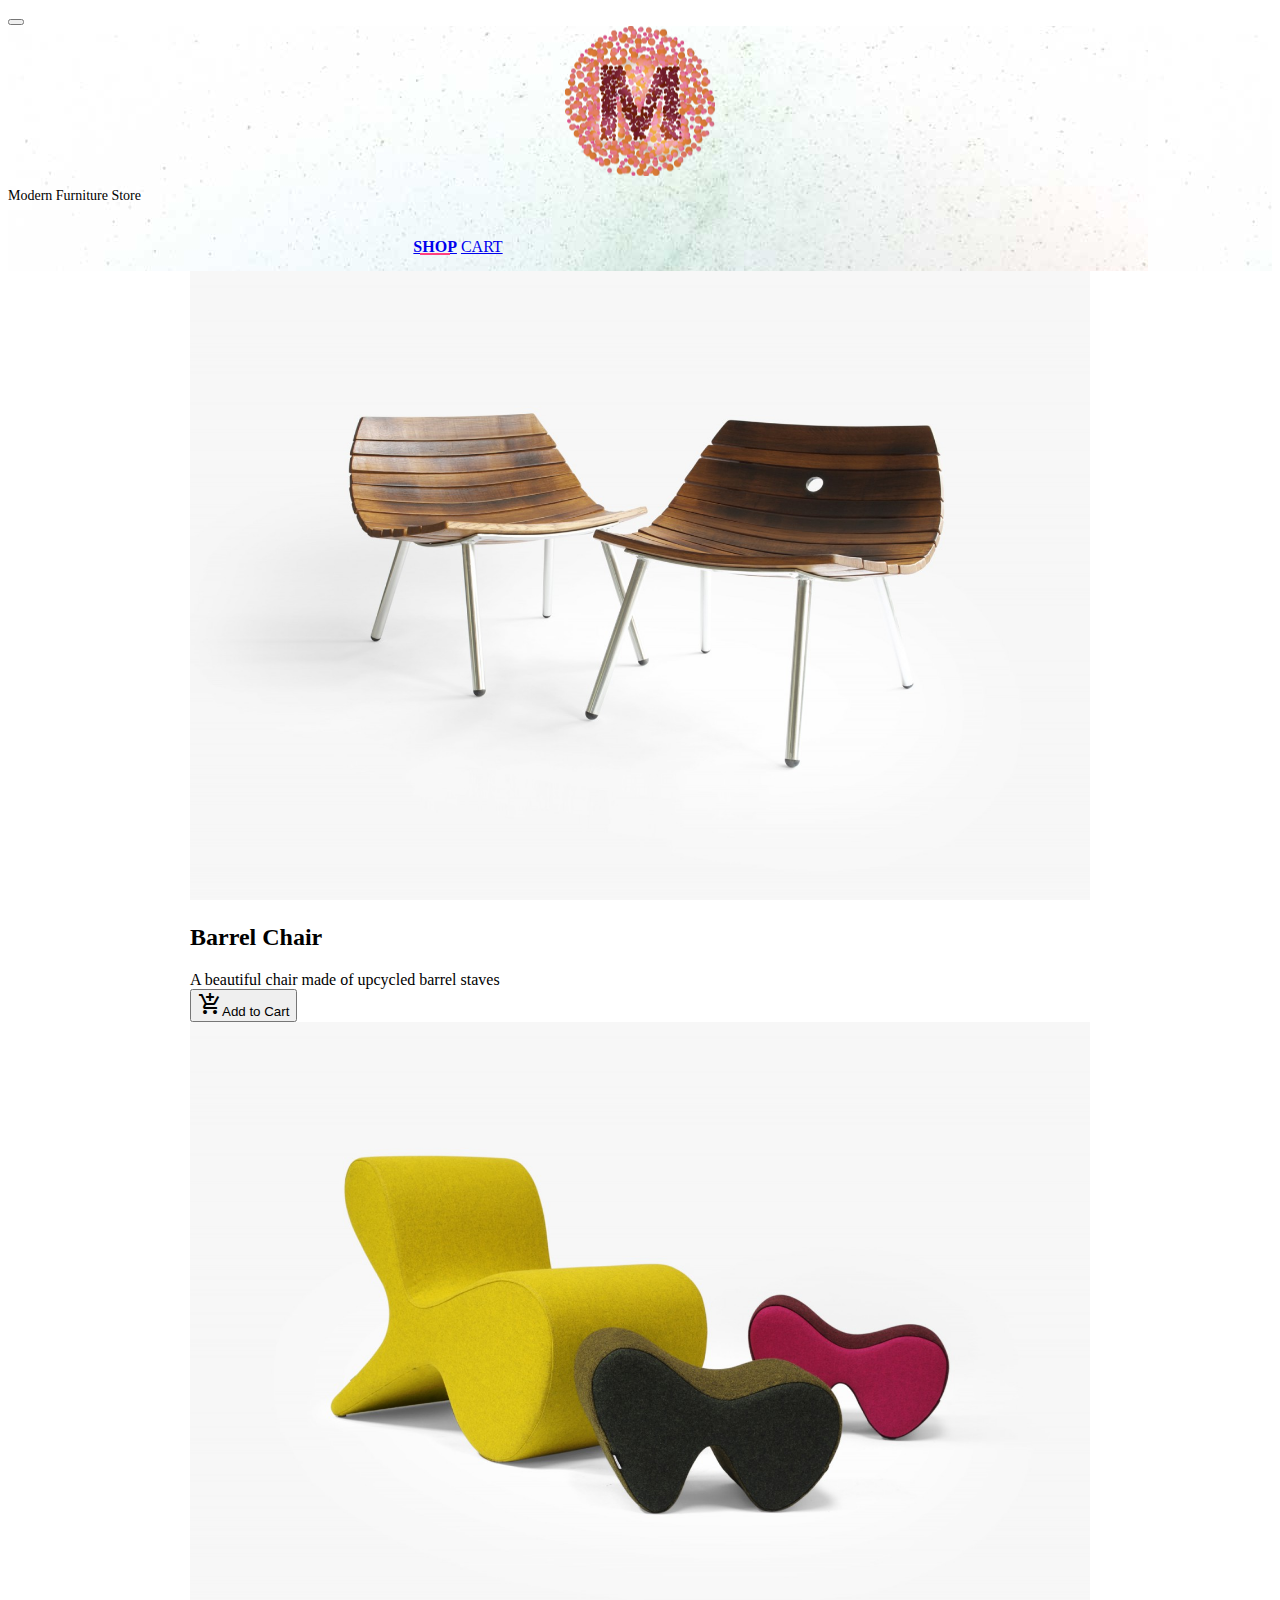
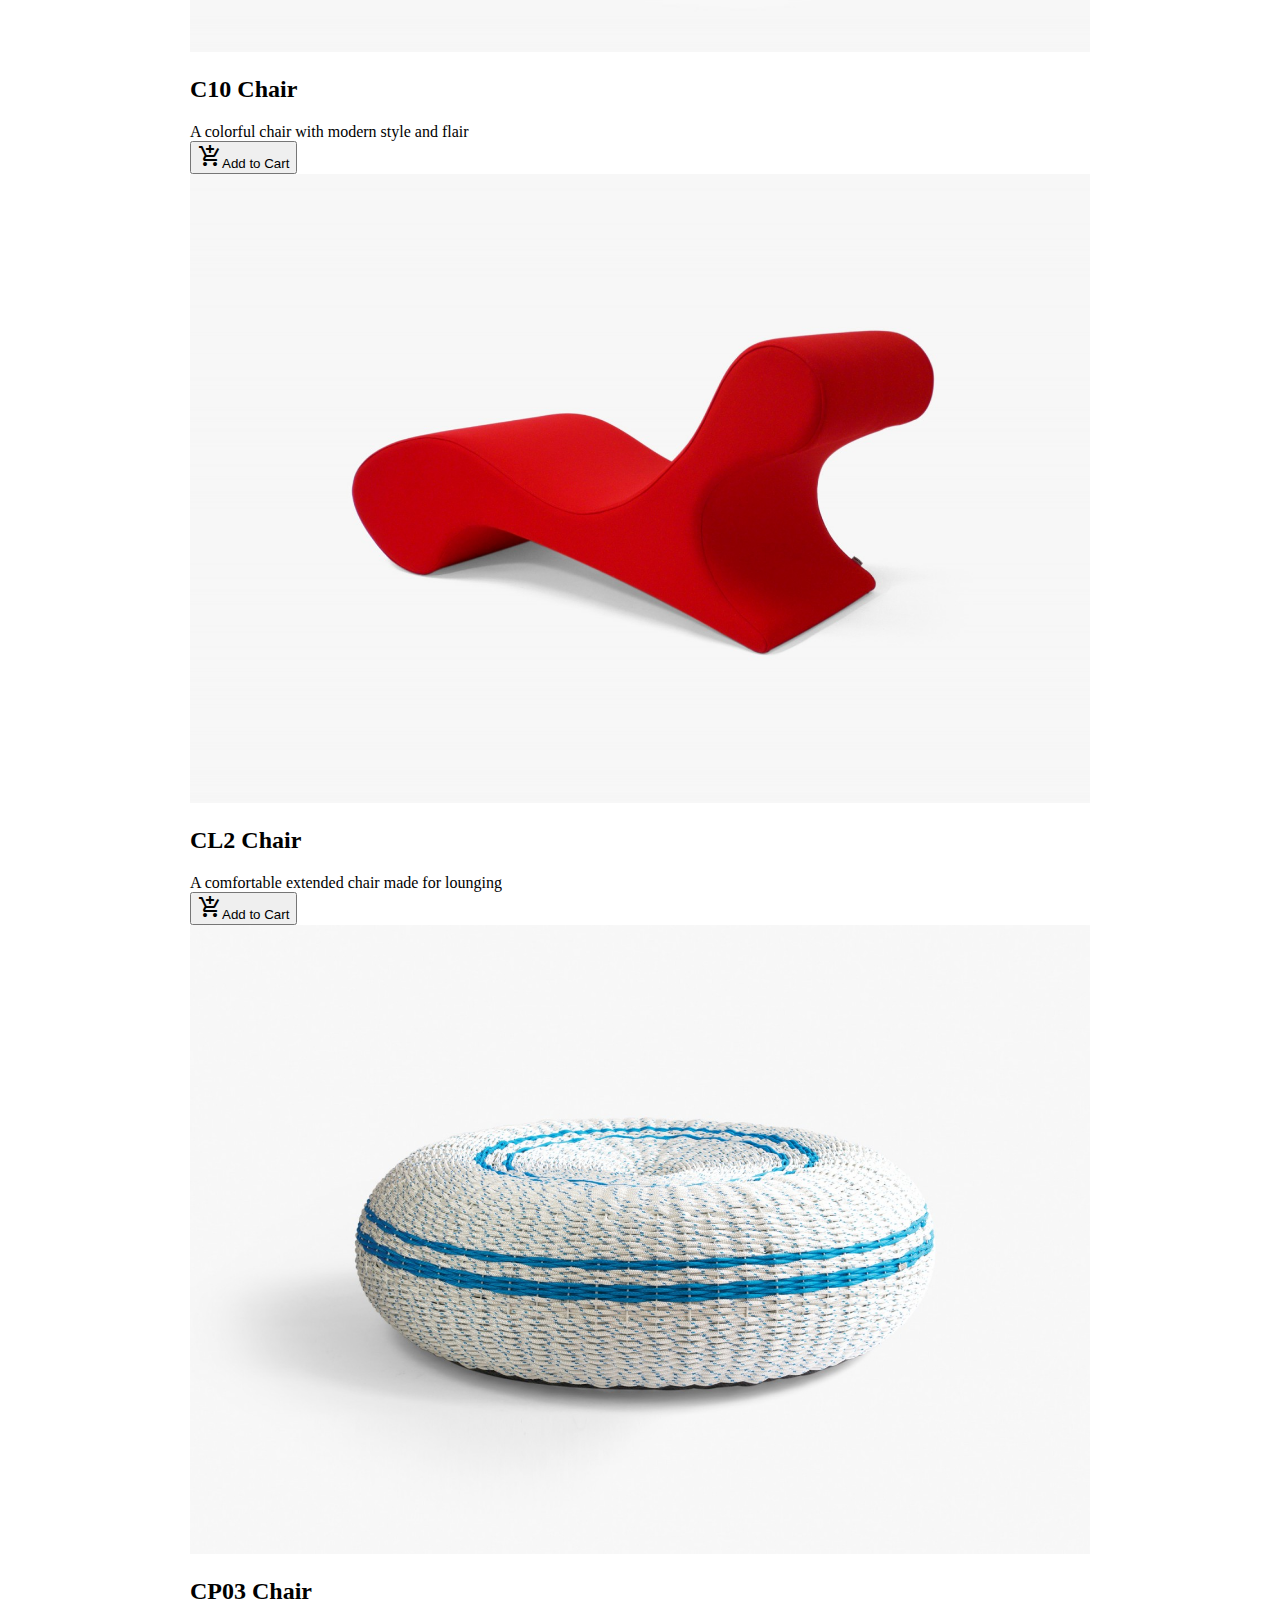
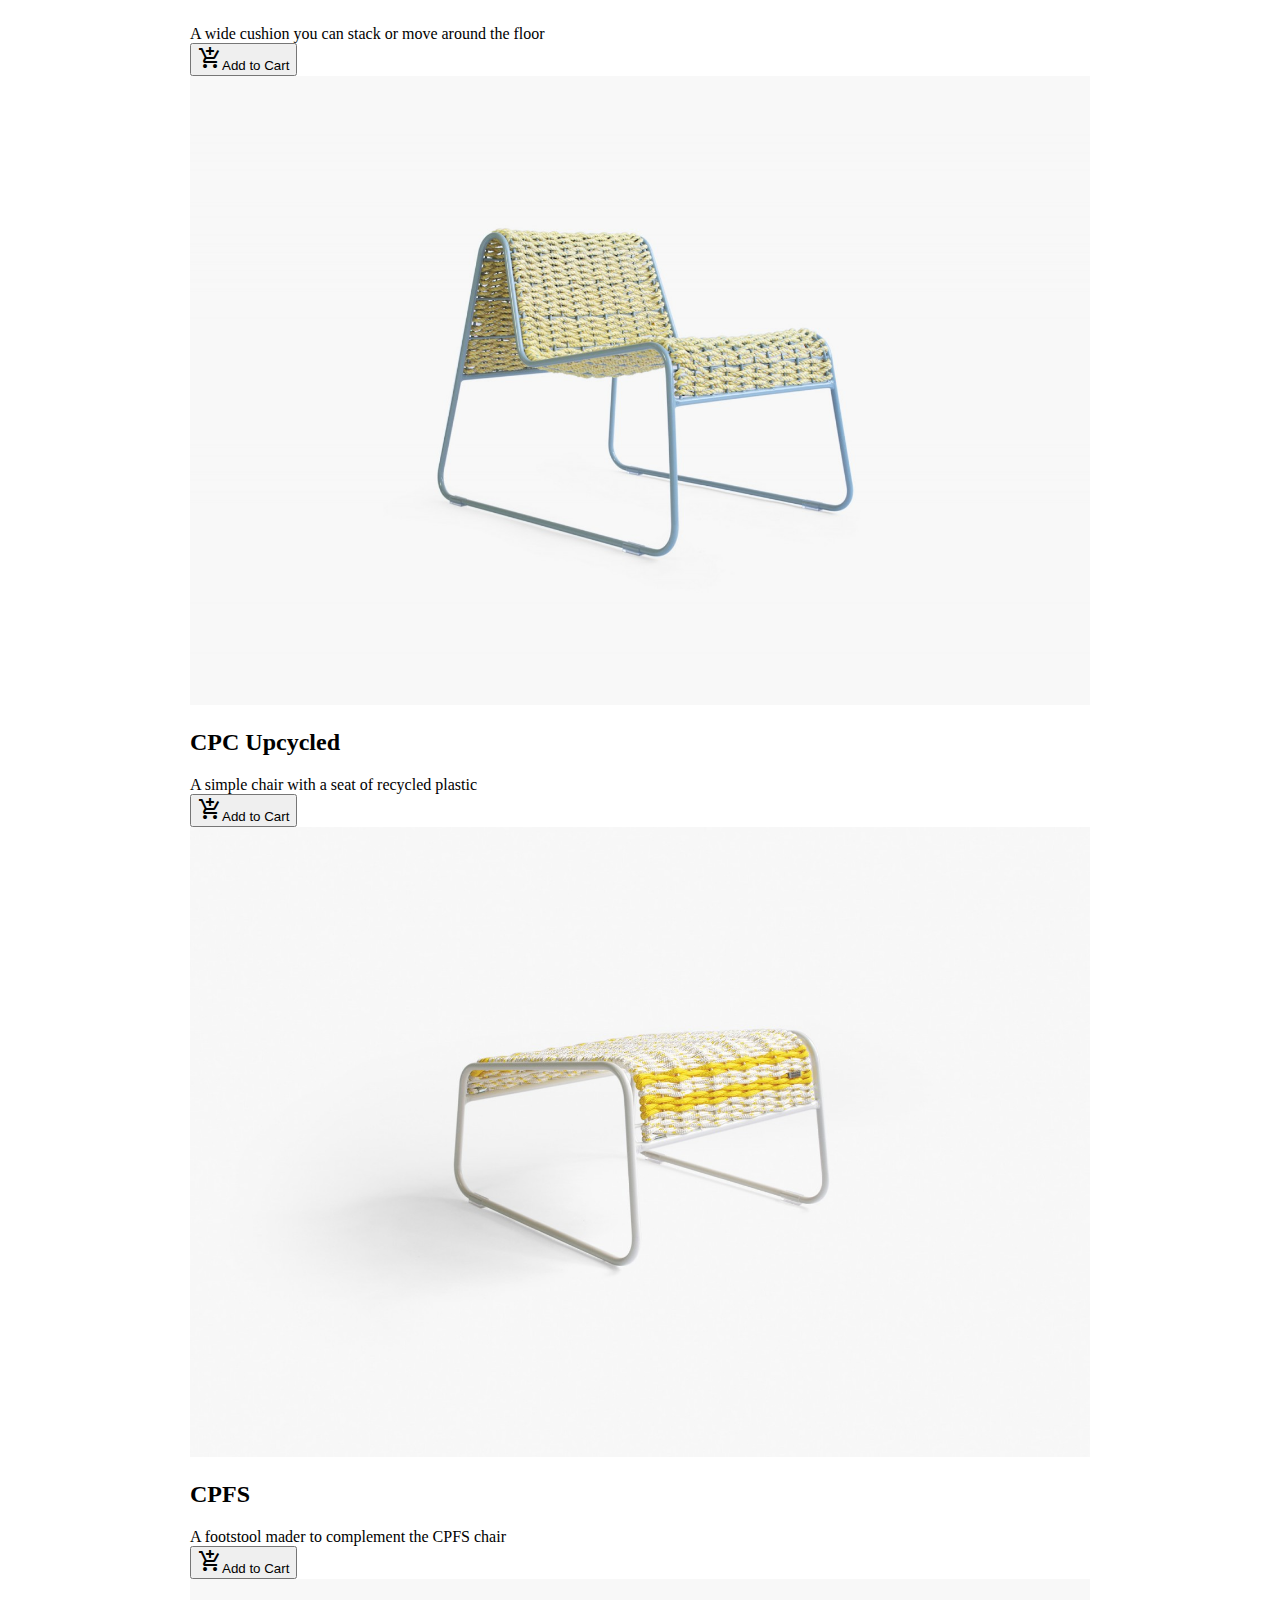
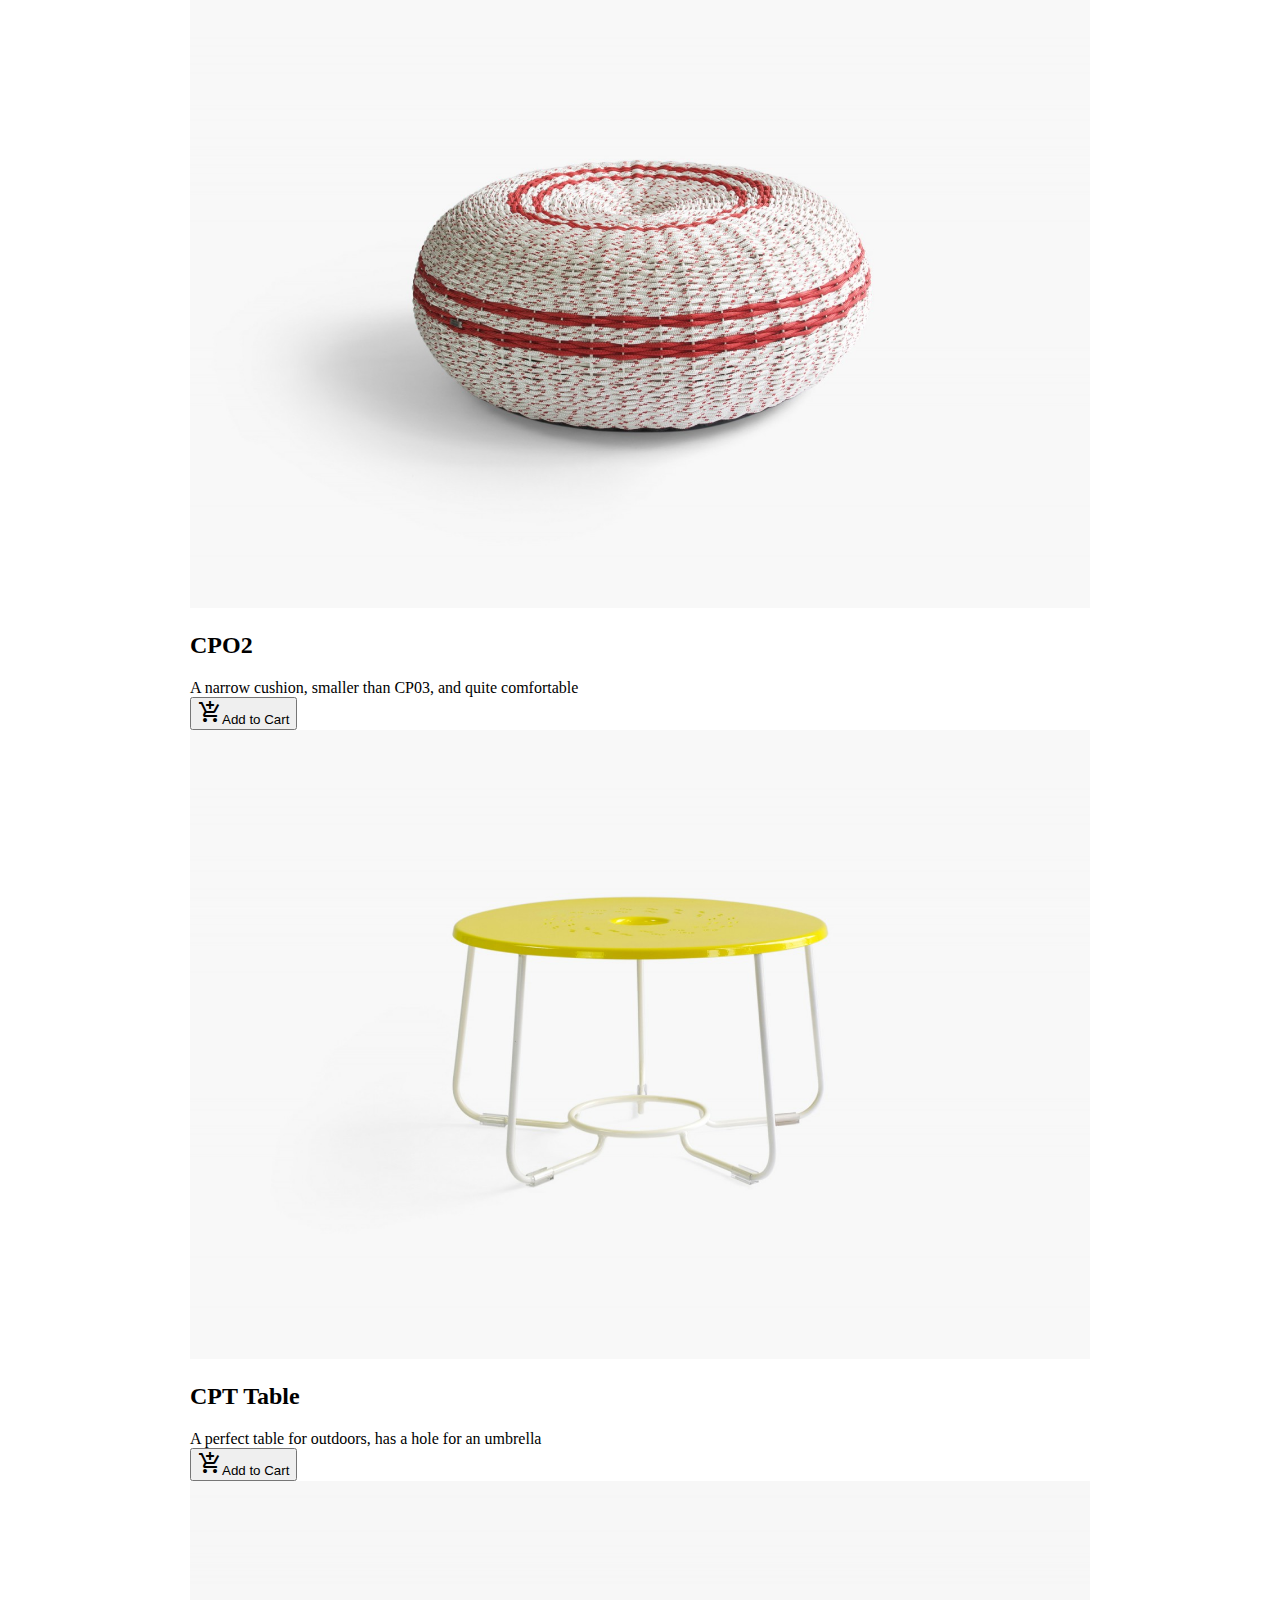
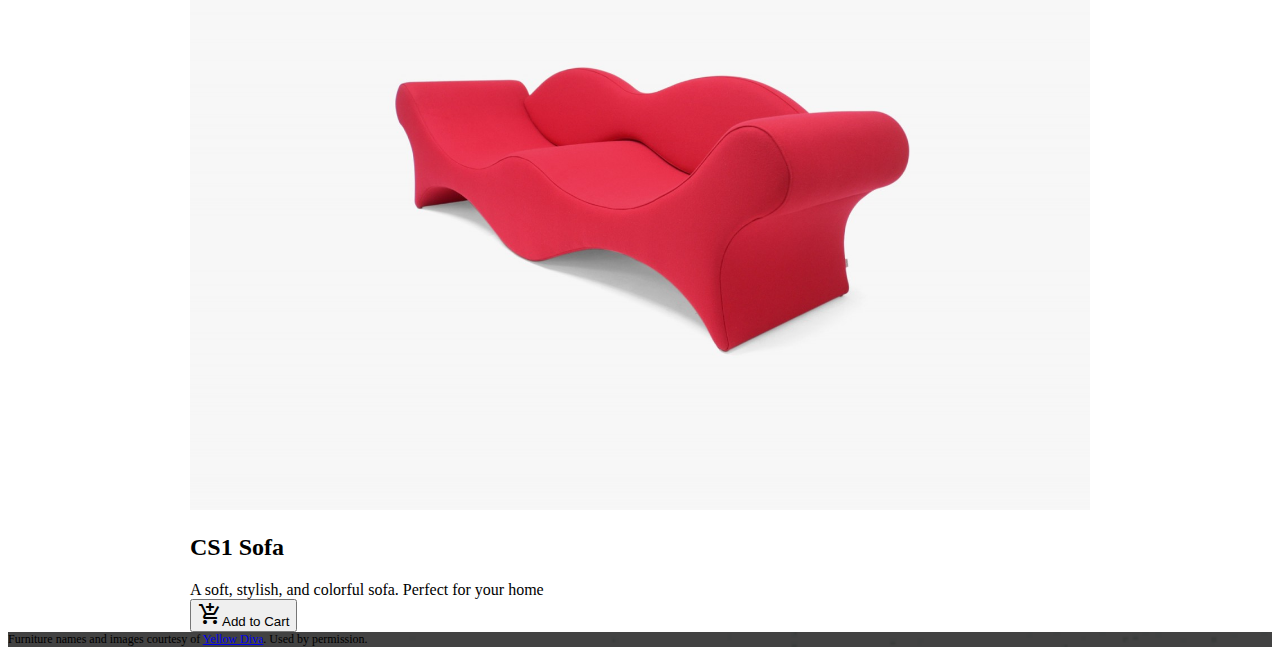
<file: index.html>
<!doctype html>
<!--
  Material Design Lite
  Copyright 2018 Google Inc. All rights reserved.

  Licensed under the Apache License, Version 2.0 (the "License");
  you may not use this file except in compliance with the License.
  You may obtain a copy of the License at

      https://www.apache.org/licenses/LICENSE-2.0

  Unless required by applicable law or agreed to in writing, software
  distributed under the License is distributed on an "AS IS" BASIS,
  WITHOUT WARRANTIES OR CONDITIONS OF ANY KIND, either express or implied.
  See the License for the specific language governing permissions and
  limitations under the License
-->
<html lang="en">

<head>
    
    <meta charset="utf-8">
    <meta http-equiv="X-UA-Compatible" content="IE=edge">
    <meta name="mobile-web-app-capable" content="yes">
    <meta name="application-name" content="Modern Furniture Store">
    <meta name="description" content="A simple storefront built on Material Design Lite.">
    <meta name="viewport" content="width=device-width, initial-scale=1.0, minimum-scale=1.0">

    <!-- Add a link to manifest.json -->
    <link rel="manifest" href="manifest.json">
    <meta name="theme-color" content="#2F3BA2">

    <!-- Write the meta tags for Add to home screen for Safari on iOS -->
    <meta name="apple-mobile-web-app-capable" content="yes">
    <meta name="apple-mobile-web-app-status-bar-style" content="black">
    <meta name="apple-mobile-web-app-title" content="Modern Furniture Store">
    <link rel="apple-touch-icon" href="images/touch/apple-touch-icon.png">

    <!-- Write the meta tags for tile icons for Windows -->
    <meta name="msapplication-TileImage" content="images/touch/ms-touch-icon-144x144-precomposed.png">
    <meta name="msapplication-TileColor" content="#2F3BA2">
    <meta name="msapplication-starturl" content="/index.html">
    <meta name="msapplication-navbutton-color" content="#607d8b">

    <title>PWA Furniture Store</title>
    <link rel="stylesheet" href="https://fonts.googleapis.com/css?family=Roboto:regular,bold,italic,thin,light,bolditalic,black,medium&amp;lang=en">
    <link rel="stylesheet" href="https://code.getmdl.io/1.2.0/material.grey-pink.min.css" />
    <link rel="stylesheet" href="styles/main.css" />
    <!-- TODO load a subset of icons as needed (to minimize wireline size) -->
    <link rel="stylesheet" href="https://fonts.googleapis.com/icon?family=Material+Icons">
</head>

<body>
    <!-- Message pop-ups -->
    <div id="snackbar" aria-live="assertive" aria-atomic="true" aria-relevant="text" class="mdl-snackbar mdl-js-snackbar">
      <div class="mdl-snackbar__text"></div>
      <button type="button" class="mdl-snackbar__action"></button>
    </div>
    <!-- Top of the page -->
    <div class="mdl-layout mdl-js-layout mdl-layout--fixed-header">
        <header id="headers" class="mdl-layout__header mdl-layout__header--waterfall
                       mdl-layout__header--waterfall-hide-top	portfolio-header">
            <div class="mdl-layout__header-row portfolio-logo-row">
                <span class="mdl-layout__title">
                    <div class="portfolio-logo"></div>
                    <span class="mdl-layout__title">Modern Furniture Store</span>
                </span>
            </div>
            <div class="mdl-layout__header-row portfolio-navigation-row">
                <nav class="mdl-navigation mdl-typography--body-1-force-preferred-font">
                  <a class="mdl-navigation__link is-active" href="#shop">Shop</a>
                  <a class="mdl-navigation__link" href="#cart">Cart</a>
                </nav>
            </div>
        </header>
        <!-- Lower body -->
        <main class="mdl-layout__content">
            <!-- shop container -->
            <div class="mdl-grid portfolio-max-width" id="shop"></div>
            <!-- cart container -->
            <div class="mdl-grid portfolio-max-width portfolio-contact" id="cart">
              <!-- cart card -->
              <div class="mdl-cell mdl-cell--12-col mdl-card mdl-shadow--4dp">
                  <div class="mdl-card__title">
                      <h2 class="mdl-card__title-text">Cart</h2>
                  </div>
                  <div class="mdl-card__media" style="overflow: scroll;">
                    <table class="mdl-data-table md-js-data-table mdl-shadow--2dp" style="width:100%;">
                      <thead>
                          <tr>
                              <th class="mdl-data-table__cell-non-numeric">Item</th>
                              <th>Quantity</th>
                              <th>Unit price</th>
                              <th></th>
                          </tr>
                      </thead>
                    <tbody></tbody>
                    <tfoot>
                      <tr id="cart-total-row"><td/><td class="mdl-data-table__cell-non-numeric">Total</td><td id="cart-total"></td><td/></tr>
                    </tfoot>
                  </table>
                </div>
                <div class="mdl-card__actions">
                  <button id="checkoutBtn" class="mdl-button mdl-js-button mdl-button--raised mdl-js-ripple-effect mdl-button--accent">
                    Checkout
                  </button>
                </div>
              </div>
              <!-- Payment form, pay button -->
              <div id="payment" class="mdl-cell mdl-cell--12-col mdl-card mdl-shadow--4dp" hidden>
                  <div class="mdl-card__title">
                      <h2 class="mdl-card__title-text">Checkout</h2>
                  </div>
                  <div class="mdl-card__supporting-text">
                    <form id="payment_form">
                      <div id="form">
                          <fieldset form="payment_form">
                              <legend>Personal Information</legend>
                              <div class="mdl-textfield mdl-js-textfield mdl-textfield--floating-label">
                                  <input class="mdl-textfield__input" pattern="[A-Z,a-z, ]*" type="text" id="name" autocomplete="name">
                                  <label class="mdl-textfield__label" for="name">Name</label>
                                  <span class="mdl-textfield__error">Letters and spaces only</span>
                              </div>
                              <div class="mdl-textfield mdl-js-textfield mdl-textfield--floating-label">
                                  <input class="mdl-textfield__input" type="text" id="email" autocomplete="email">
                                  <label class="mdl-textfield__label" for="email">Email</label>
                              </div>
                              <div class="mdl-textfield mdl-js-textfield mdl-textfield--floating-label">
                                  <input class="mdl-textfield__input" pattern="[0-9,+]*" type="text" id="tel" autocomplete="tel">
                                  <label class="mdl-textfield__label" for="tel">Phone number</label>
                                  <span class="mdl-textfield__error">`+` and Numbers only</span>
                              </div>
                          </fieldset>
                          <fieldset form="payment_form">
                              <legend>Shipping Address</legend>
                              <div class="mdl-textfield mdl-js-textfield mdl-textfield--floating-label">
                                  <input class="mdl-textfield__input" type="text" id="street-address" autocomplete="home address-level3">
                                  <label class="mdl-textfield__label" for="street-address">Street Address</label>
                                  <span class="mdl-textfield__error">Letters and spaces only</span>
                              </div>
                              <div class="mdl-textfield mdl-js-textfield mdl-textfield--floating-label">
                                  <input class="mdl-textfield__input" type="text" id="city" autocomplete="home address-level2">
                                  <label class="mdl-textfield__label" for="city">City</label>
                              </div>
                              <div class="mdl-textfield mdl-js-textfield mdl-textfield--floating-label">
                                  <input class="mdl-textfield__input" pattern="[A-Z,a-z, ]*" type="text" id="state-province" autocomplete="home address-level1">
                                  <label class="mdl-textfield__label" for="state-province">State/Province</label>
                                  <span class="mdl-textfield__error">Letters and spaces only</span>
                              </div>
                              <div class="mdl-textfield mdl-js-textfield mdl-textfield--floating-label">
                                  <input class="mdl-textfield__input" type="number" id="zip-postal-code" autocomplete="home postal-code">
                                  <label class="mdl-textfield__label" for="zip-postal-code">Zip/Postal Code</label>
                                  <span class="mdl-textfield__error">Letters and spaces only</span>
                              </div>
                              <div class="mdl-textfield mdl-js-textfield mdl-textfield--floating-label">
                                  <input class="mdl-textfield__input" pattern="[A-Z,a-z, ]*" type="text" id="country" autocomplete="home country-name">
                                  <label class="mdl-textfield__label" for="country">Country</label>
                                  <span class="mdl-textfield__error">Letters and spaces only</span>
                              </div>
                          </fieldset>
                          <fieldset form="payment_form">
                              <legend>Credit Card</legend>
                              <div class="mdl-textfield mdl-js-textfield mdl-textfield--floating-label">
                                  <input class="mdl-textfield__input" pattern="[A-Z,a-z, ]*" type="text" id="cardholder-name" autocomplete="cc-name">
                                  <label class="mdl-textfield__label" for="cardholder-name">Cardholder Name</label>
                                  <span class="mdl-textfield__error">Letters and spaces only</span>
                              </div>
                              <div class="mdl-textfield mdl-js-textfield mdl-textfield--floating-label">
                                  <input class="mdl-textfield__input" pattern="[0-9]{16}" type="text" id="card-number" autocomplete="cc-number">
                                  <label class="mdl-textfield__label" for="card-number">Card Number</label>
                                  <span class="mdl-textfield__error">16 chars number</span>
                              </div>
                              <div class="mdl-textfield mdl-js-textfield mdl-textfield--floating-label">
                                  <input class="mdl-textfield__input" pattern="[0-9,/]*" type="text" id="expiry-date" autocomplete="cc-exp">
                                  <label class="mdl-textfield__label" for="expiry-date">Expiry Date</label>
                                  <span class="mdl-textfield__error">Date only</span>
                              </div>
                              <div class="mdl-textfield mdl-js-textfield mdl-textfield--floating-label">
                                  <input class="mdl-textfield__input" pattern="[0-9]{3,4}" type="text" id="cvc-number" autocomplete="cc-csc">
                                  <label class="mdl-textfield__label" for="cvc-number">CVC Number</label>
                                  <span class="mdl-textfield__error">3 - 4 numbers only</span>
                              </div>
                          </fieldset>
                      </div>
                      <div class="mdl-dialog__actions">
                        <button class="mdl-button mdl-js-button mdl-button--raised mdl-js-ripple-effect mdl-button--accent" type="submit">
                          Place Order
                        </button>
                      </div>
                  </form>
                </div>
            </div>
            <!-- Confirmation display -->
            <div class="mdl-grid portfolio-max-width" id="confirmation">
              <!-- TODO decide how the user will close these -->
              <div class="mdl-cell mdl-cell--6-col mdl-card mdl-shadow--4dp">
                <div class="mdl-card__title">
                  <h2 class="mdl-card__title-text">Request data</h2>
                </div>
                <div class="mdl-card__supporting-text" id="requestData"></div>
              </div>
              <div class="mdl-cell mdl-cell--6-col mdl-card mdl-shadow--4dp">
                <div class="mdl-card__title">
                  <h2 class="mdl-card__title-text">Response data</h2>
                </div>
                <div class="mdl-card__supporting-text" id="responseData"></div>
              </div>
            </div>
        </main>
        <!-- Common bottom of screen -->
        <footer class="mdl-mini-footer">
            <div class="mdl-mini-footer__left-section">
                <div class="mdl-logo">Furniture names and images courtesy of
                  <a href="http://www.yellowdiva.com/products/" target="_blank">Yellow Diva</a>.
                  Used by permission.
                </div>
            </div>
        </footer>
    </div>
    <script src="https://code.getmdl.io/1.2.0/material.min.js"></script>
    <script src="scripts/main.min.js"></script>
</body>

</html>
</file>
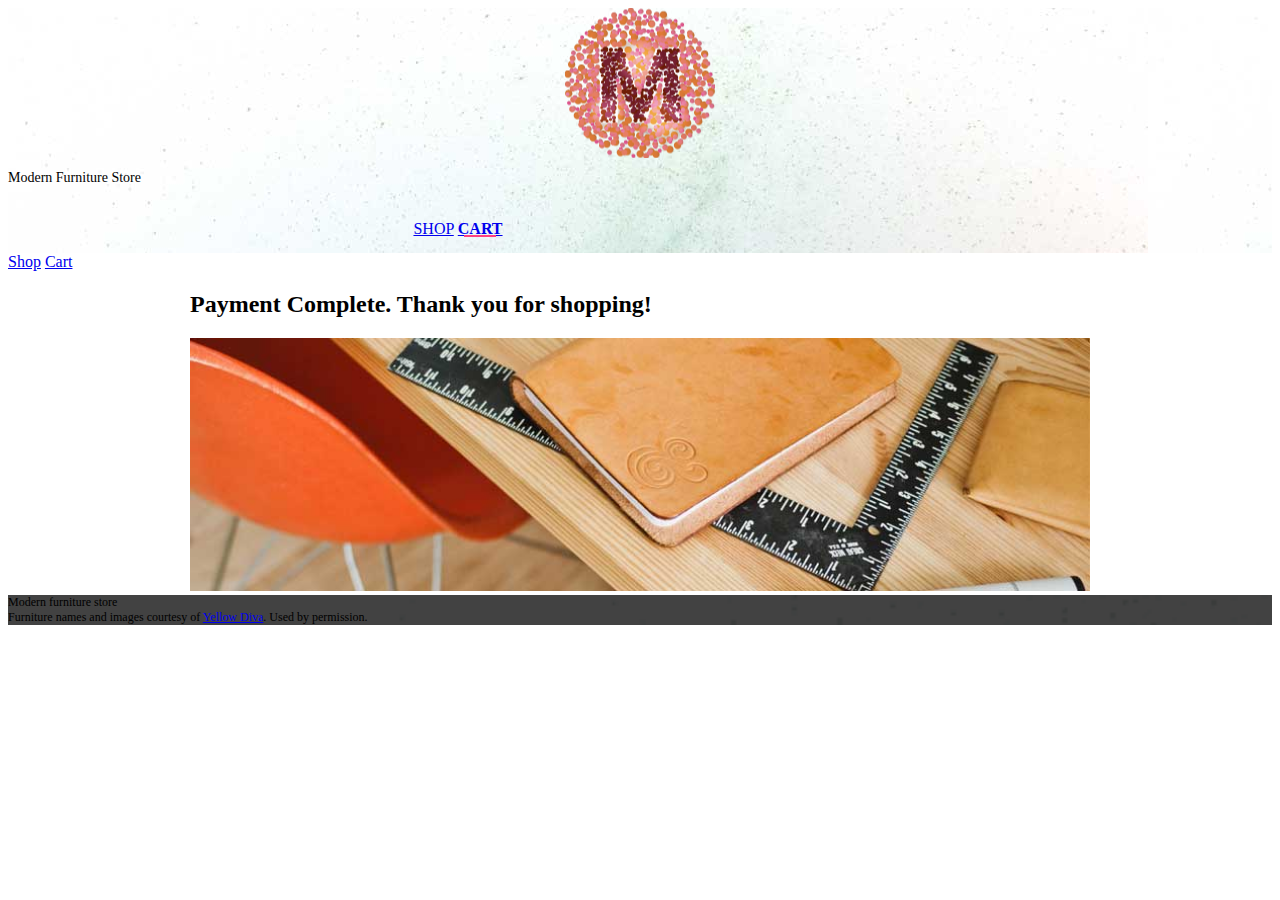
<file: checkout.html>
<!doctype html>
<!--
  Material Design Lite
  Copyright 2018 Google Inc. All rights reserved.

  Licensed under the Apache License, Version 2.0 (the "License");
  you may not use this file except in compliance with the License.
  You may obtain a copy of the License at

      https://www.apache.org/licenses/LICENSE-2.0

  Unless required by applicable law or agreed to in writing, software
  distributed under the License is distributed on an "AS IS" BASIS,
  WITHOUT WARRANTIES OR CONDITIONS OF ANY KIND, either express or implied.
  See the License for the specific language governing permissions and
  limitations under the License
-->
<html lang="en">

<head>
    <meta charset="utf-8">
    <meta http-equiv="X-UA-Compatible" content="IE=edge">
    <meta name="description" content="A portfolio template that uses Material Design Lite.">
    <meta name="viewport" content="width=device-width, initial-scale=1.0, minimum-scale=1.0">
    <title>About Modern Furniture</title>
    <link rel="stylesheet" href="https://fonts.googleapis.com/css?family=Roboto:regular,bold,italic,thin,light,bolditalic,black,medium&amp;lang=en">
    <link rel="stylesheet" href="https://code.getmdl.io/1.2.0/material.grey-pink.min.css" />
    <link rel="stylesheet" href="styles/main.css" />
    <link rel="stylesheet" href="https://fonts.googleapis.com/icon?family=Material+Icons">
</head>

<body>
    <div class="mdl-layout mdl-js-layout mdl-layout--fixed-header">
        <header class="mdl-layout__header mdl-layout__header--waterfall portfolio-header">
            <div class="mdl-layout__header-row portfolio-logo-row">
                <span class="mdl-layout__title">
                    <div class="portfolio-logo"></div>
                    <span class="mdl-layout__title">Modern Furniture Store</span>
                </span>
            </div>
            <div class="mdl-layout__header-row portfolio-navigation-row mdl-layout--large-screen-only">
                <nav class="mdl-navigation mdl-typography--body-1-force-preferred-font">
                  <a class="mdl-navigation__link" href="index.html">Shop</a>
                  <a class="mdl-navigation__link is-active" href="cart.html">Cart</a>
                </nav>
            </div>
        </header>
        <div class="mdl-layout__drawer mdl-layout--small-screen-only">
            <nav class="mdl-navigation mdl-typography--body-1-force-preferred-font">
              <a class="mdl-navigation__link" href="index.html">Shop</a>
              <a class="mdl-navigation__link is-active" href="cart.html">Cart</a>
            </nav>
        </div>
        <main class="mdl-layout__content">
            <div class="mdl-grid portfolio-max-width portfolio-contact">
                <div class="mdl-cell mdl-cell--12-col mdl-card mdl-shadow--4dp">
                    <div class="mdl-card__title">
                        <h2 class="mdl-card__title-text">Payment Complete. Thank you for shopping!</h2>
                    </div>
                    <div class="mdl-card__media">
                        <img class="article-image" src=" images/about-hero-image.jpg" border="0" alt="">
                    </div>
                </div>
            </div>
            <footer class="mdl-mini-footer">
                <div class="mdl-mini-footer__left-section">
                    <div class="mdl-logo">Modern furniture store</div>
                </div>
                <div class="mdl-mini-footer__right-section">
                    <div>Furniture names and images courtesy of <a href="http://www.yellowdiva.com/products/" target="_blank">Yellow Diva</a>. Used by permission.</div>
                </div>
            </footer>
        </main>
    </div>
    <script src="https://code.getmdl.io/1.2.0/material.min.js"></script>
    <script src="/scripts/main.min.js"></script>
</body>

</html>
</file>
<file: styles/main.css>
.portfolio-header{position:relative;background-image:url(../images/header-bg.jpg)}.portfolio-header .mdl-layout__header-row{padding:0;-ms-flex-pack:center;justify-content:center}.mdl-layout__title{font-size:14px;text-align:center;font-weight:300}.is-compact .mdl-layout__title span{display:none}.portfolio-logo-row{min-height:200px}.is-compact .portfolio-logo-row{min-height:auto}.portfolio-logo{background:url(../images/logo.png) 50% no-repeat;background-size:cover;height:150px;width:150px;margin:auto auto 10px}.is-compact .portfolio-logo{display:none}.portfolio-navigation-row{text-transform:uppercase;height:45px}.portfolio-navigation-row .mdl-navigation{text-align:center;max-width:900px;width:100%}.portfolio-navigation-row .mdl-navigation__link{-ms-flex:1;flex:1;line-height:42px}.portfolio-header .mdl-layout__drawer-button{background-color:hsla(0,0%,77%,.44)}.portfolio-navigation-row .is-active{position:relative;font-weight:700}.portfolio-navigation-row .is-active:after{content:"";width:70%;height:2px;display:block;position:absolute;bottom:0;left:0;background-color:#ff4081;left:15%}.portfolio-card .mdl-card__title{padding-bottom:0}.portfolio-blog-card-full-bg{background:url(images/example-blog03.jpg) 50%/cover}.portfolio-blog-card-event-bg{background:url(images/example-blog05.jpg) 50%/cover}.portfolio-blog-card-strip-bg{background:url(images/example-blog06.jpg) 50%/cover}.portfolio-blog-card-compact .mdl-card__title{padding-bottom:0}.portfolio-blog-card-bg>.mdl-card__actions{height:52px;padding:16px;background:rgba(0,0,0,.2)}img.article-image{width:100%;height:auto}.portfolio-max-width{max-width:900px;margin:auto}.portfolio-copy{max-width:700px}.no-padding{padding:0}.no-left-padding{padding-left:0}.no-bottom-padding{padding-bottom:0}.padding-top{padding:10px 0 0}.portfolio-share-btn{position:relative;float:right;top:-4px}.demo-card-event>.mdl-card__actions{-ms-flex-align:center;align-items:center;box-sizing:border-box;display:-ms-flexbox;display:flex}.portfolio-contact .mdl-textfield{width:100%}.portfolio-contact form{max-width:550px;margin:auto}footer{background-image:url(../images/footer-background.png);background-size:cover;font-size:.75em}img.delete{height:24px;padding:0}fieldset{margin:35px 0}
/*# sourceMappingURL=main.css.map */
</file>
